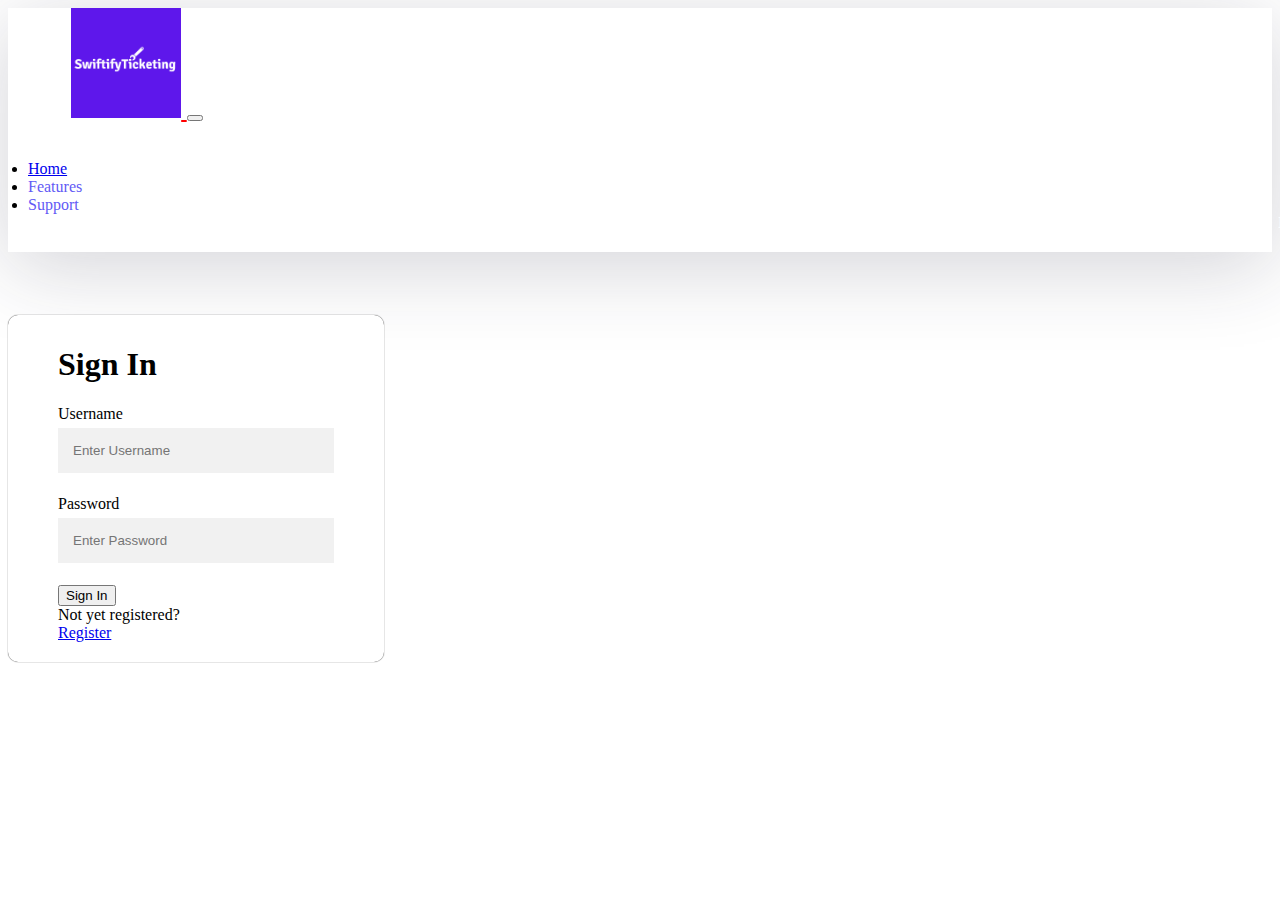
<file: swiftifyticketing-frontend-template/login.html>
<!DOCTYPE html>
<html lang="en">
  <head>
    <meta charset="UTF-8" />
    <meta http-equiv="X-UA-Compatible" content="IE=edge" />
    <meta name="viewport" content="width=device-width, initial-scale=1.0" />
    <title>SwiftifyTicketing</title>
    <link rel="stylesheet" href="styles.css" />
    <link
      href="https://cdn.jsdelivr.net/npm/bootstrap@5.1.3/dist/css/bootstrap.min.css"
      rel="stylesheet"
      integrity="sha384-1BmE4kWBq78iYhFldvKuhfTAU6auU8tT94WrHftjDbrCEXSU1oBoqyl2QvZ6jIW3"
      crossorigin="anonymous"
    />
  </head>
  <body>
    <nav class="navbar navbar-expand-lg navbar-light bg-light">
      <a class="navbar-brand mr-3" href="#">
        <img src="\swiftifyticketing-frontend-template\assets\SwiftifyTicketing_1.png" width="110" height="110" class="d-inline-block align-top" style="margin-left: 5%;" alt="">
      </a>
      <button class="navbar-toggler" type="button" data-toggle="collapse" data-target="#navbarSupportedContent" aria-controls="navbarSupportedContent" aria-expanded="false" aria-label="Toggle navigation">
        <span class="navbar-toggler-icon"></span>
      </button>
      <div class="collapse navbar-collapse" id="navbarSupportedContent">
        <ul class="navbar-nav mr-auto" style="padding: 20px;">
          <li class="nav-item-home">
            <a class="nav-link" href="index.html">Home <span class="sr-only"></span></a>
          </li>
          <li class="nav-item">
            <a class="nav-link" href="#">Features</a>
          </li>
          <li class="nav-item">
            <a class="nav-link" href="#">Support</a>
          </li>
          <li class="nav-item" style="margin-left: 1250px; color: white; background-color: #202020; border-radius: 12px;">
            <a class="nav-link" style="color: white;"  href="login.html">Login/Register<span class="sr-only"></span></a>
          </li>
        </ul>
      </div>
    </nav>

    <section class="row justify-content-center">
      <section class="col-12 col-sm-6 col-md-3">
        <form class="form-box">
          <h1 class="h3 mb-3 font-weight-normal text-center">Sign In</h1>
          <div class="mb-3">
            <label for="inputUsername" class="form-label">Username</label>
            <input type="text" class="form-control" id="inputUsername" placeholder="Enter Username">
          <div class="mb-3">
            <label for="exampleInputPassword1" class="form-label">Password</label>
            <input type="password" class="form-control" id="exampleInputPassword1" placeholder="Enter Password">
          </div>
          <button type="submit" class="btn btn-primary col-12">Sign In</button>
          <div id="emailHelp" class="form-text">Not yet registered?</div> <a href="register.html">Register</a>
        </form>
      </section>
  </section>

  </body>
</html>
</file>
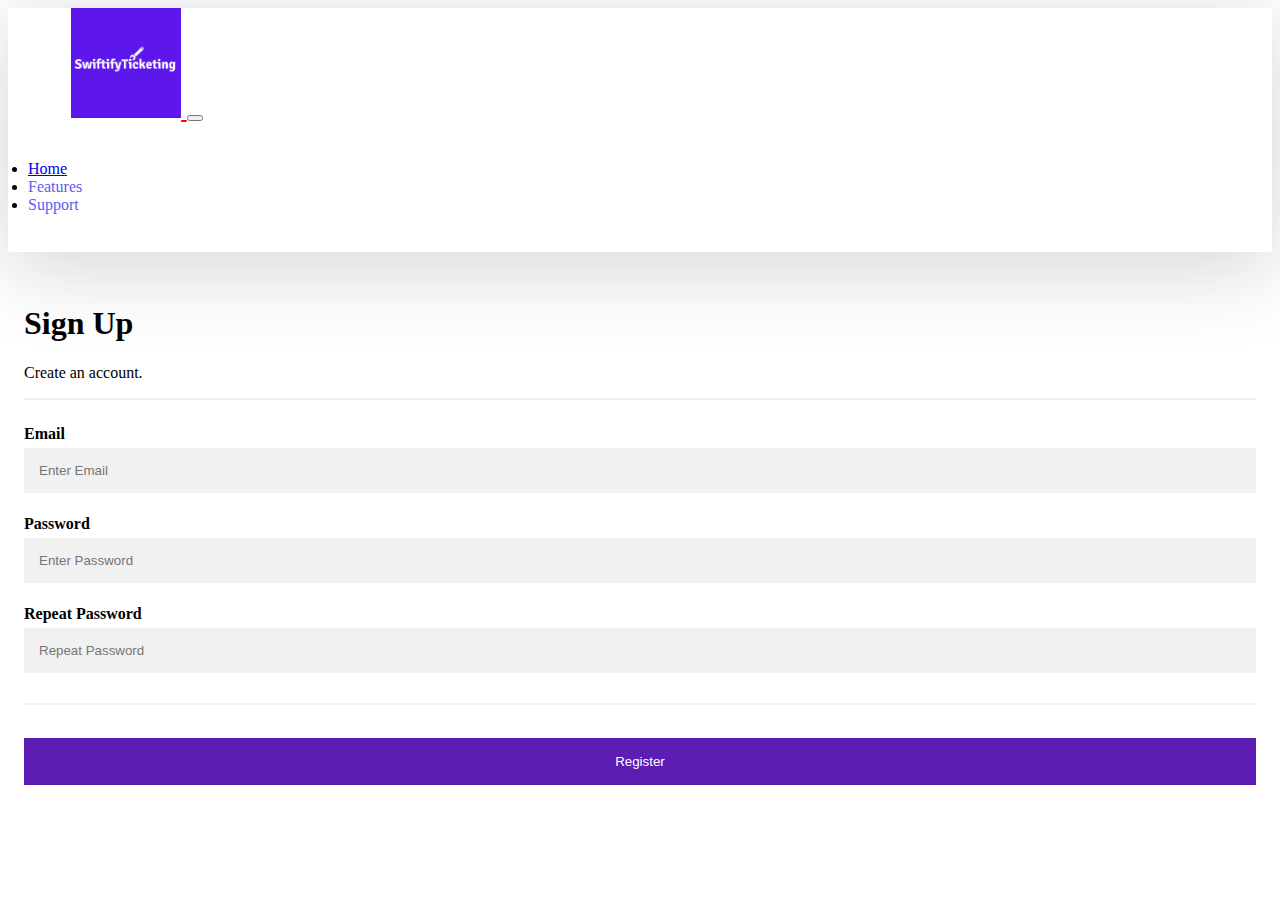
<file: swiftifyticketing-frontend-template/register.html>
<!DOCTYPE html>
<html lang="en">

<head>
    <meta charset="UTF-8" />
    <meta http-equiv="X-UA-Compatible" content="IE=edge" />
    <meta name="viewport" content="width=device-width, initial-scale=1.0" />
    <title>SwiftifyTicketing</title>
    <link rel="stylesheet" href="styles.css" />
    <link href="https://cdn.jsdelivr.net/npm/bootstrap@5.1.3/dist/css/bootstrap.min.css" rel="stylesheet"
        integrity="sha384-1BmE4kWBq78iYhFldvKuhfTAU6auU8tT94WrHftjDbrCEXSU1oBoqyl2QvZ6jIW3" crossorigin="anonymous" />
</head>

<body>
    <nav class="navbar navbar-expand-lg navbar-light bg-light">
        <a class="navbar-brand mr-3" href="#">
            <img src="\swiftifyticketing-frontend-template\assets\SwiftifyTicketing_1.png" width="110" height="110" class="d-inline-block align-top"
                style="margin-left: 5%;" alt="">
        </a>
        <button class="navbar-toggler" type="button" data-toggle="collapse" data-target="#navbarSupportedContent"
            aria-controls="navbarSupportedContent" aria-expanded="false" aria-label="Toggle navigation">
            <span class="navbar-toggler-icon"></span>
        </button>
        <div class="collapse navbar-collapse" id="navbarSupportedContent">
            <ul class="navbar-nav mr-auto" style="padding: 20px;">
                <li class="nav-item-home">
                    <a class="nav-link" href="index.html">Home <span class="sr-only"></span></a>
                </li>
                <li class="nav-item">
                    <a class="nav-link" href="#">Features</a>
                </li>
                <li class="nav-item">
                    <a class="nav-link" href="#">Support</a>
                </li>
                <li class="nav-item"
                    style="margin-left: 1250px; color: white; background-color: #202020; border-radius: 12px;">
                    <a class="nav-link" style="color: white;" href="login.html">Login/Register<span class="sr-only"></span></a>
                </li>
            </ul>
        </div>
    </nav>
    <!---------------- Register Form --------------->
    <form action="action_page.php">
        <div class="container">
            <h1>Sign Up</h1>
            <p>Create an account.</p>
            <hr>
            <label for="email"><b>Email</b></label>
            <input type="text" placeholder="Enter Email" name="email" id="email" required>
            <label for="psw"><b>Password</b></label>
            <input type="password" placeholder="Enter Password" name="psw" id="psw" required>
            <label for="psw-repeat"><b>Repeat Password</b></label>
            <input type="password" placeholder="Repeat Password" name="psw-repeat" id="psw-repeat" required>
            <hr>
            <button type="submit" class="registerbtn">Register</button>
        </div>
    </form>
    <!---------------- Register Form --------------->
</body>

</html>
</file>
<file: swiftifyticketing-frontend-template/styles.css>
.navbar {
  background: white;
  color: black !important;
  box-shadow: 0px 1px 5px rgba(33, 35, 57, 0.2);
}

.navbar-light {
  background-color: #0000;
  box-shadow: 0px 14px 80px rgba(34, 35, 58, 0.2);
}

.navbar-brand {
  color: red !important;
  font-size: 22px !important;
}

.nav-item a {
  color: #625af5;
  text-decoration: none;
  transition: color 0.2s linear;
}

.nav-item a:hover {
  color: #000003;
  text-decoration: none;
  transition: color 0.2s linear;
}

.form-box {
  position: absolute;
  top: 35vh;
  background: #fff;
  padding: 10px 50px 20px;
  border-radius: 10px;
  box-shadow: 0px 0px 1px 0px;
}

/*********************************** Register Form (Begins) ***********************************/
* {
  box-sizing: border-box;
}

/* Add padding to containers */
.container {
  padding: 16px;
}

/* Full-width input fields */
input[type="text"],
input[type="password"] {
  width: 100%;
  padding: 15px;
  margin: 5px 0 22px 0;
  display: inline-block;
  border: none;
  background: #f1f1f1;
}

input[type="text"]:focus,
input[type="password"]:focus {
  background-color: #ddd;
  outline: none;
}

/* Overwrite default styles of hr */
hr {
  border: 1px solid #f1f1f1;
  margin-bottom: 25px;
}

/* Set a style for the submit/register button */
.registerbtn {
  background-color: #4c04aa;
  color: white;
  padding: 16px 20px;
  margin: 8px 0;
  border: none;
  cursor: pointer;
  width: 100%;
  opacity: 0.9;
}

.registerbtn:hover {
  opacity: 1;
}

/* Set a grey background color and center the text of the "sign in" section */
.signin {
  background-color: #f1f1f1;
  text-align: center;
}

/*********************************** Register Form (Ends) ***********************************/
</file>
